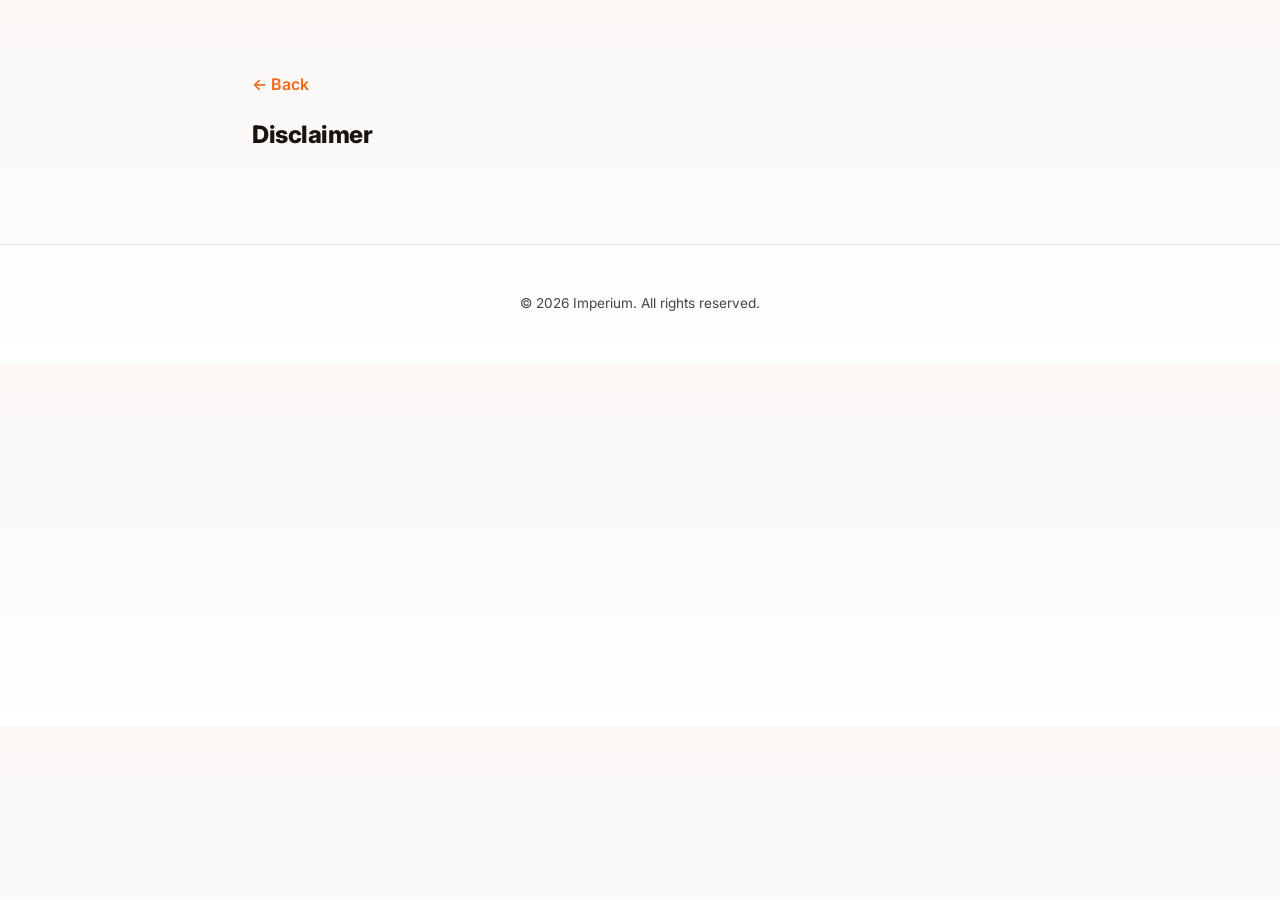
<file: disclaimer.html>
<!DOCTYPE html>
<html lang="en"><head><meta charset="UTF-8"><meta name="viewport" content="width=device-width, initial-scale=1.0">
<title>Disclaimer | AI Marketing Agency Builder</title>
<link rel="icon" href="assets/img/favicon.svg" type="image/svg+xml">
<link href="https://fonts.googleapis.com/css2?family=Inter:wght@400;600;800&display=swap" rel="stylesheet">
<link rel="stylesheet" href="assets/css/styles.css">
</head><body>
<section><div class="wrap narrow">
<p><a href="index.html" style="color:var(--oxblood);font-weight:600">&larr; Back</a></p>
<h1 style="margin:24px 0">Disclaimer</h1>
<p><!-- TODO: paste your Disclaimer text here --></p>
</div></section>
<footer><div class="wrap">© 2026 Imperium. All rights reserved.</div></footer>
</body></html>
</file>
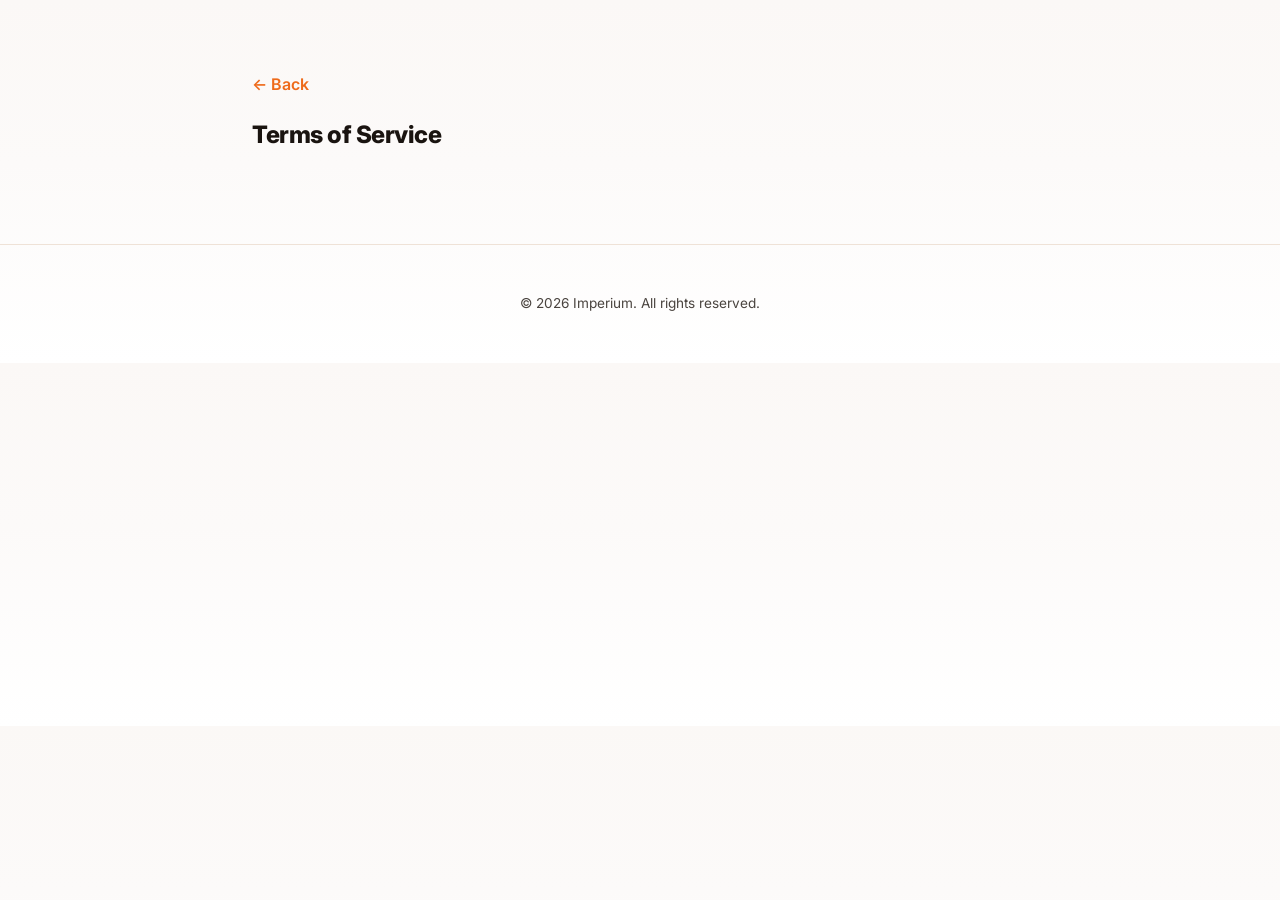
<file: terms.html>
<!DOCTYPE html>
<html lang="en"><head><meta charset="UTF-8"><meta name="viewport" content="width=device-width, initial-scale=1.0">
<title>Terms of Service | AI Marketing Agency Builder</title>
<link rel="icon" href="assets/img/favicon.svg" type="image/svg+xml">
<link href="https://fonts.googleapis.com/css2?family=Inter:wght@400;600;800&display=swap" rel="stylesheet">
<link rel="stylesheet" href="assets/css/styles.css">
</head><body>
<section><div class="wrap narrow">
<p><a href="index.html" style="color:var(--oxblood);font-weight:600">&larr; Back</a></p>
<h1 style="margin:24px 0">Terms of Service</h1>
<p><!-- TODO: paste your Terms of Service text here --></p>
</div></section>
<footer><div class="wrap">© 2026 Imperium. All rights reserved.</div></footer>
</body></html>
</file>
<file: assets/css/styles.css>
:root{
  --oxblood:#ee6a1a;
  --oxblood-dark:#c2510f;
  --oxblood-bright:#ff7d2e;
  --ink:#1a1410;
  --body:#4a443f;
  --paper:#ffffff;
  --card:#ffffff;
  --line:#efe2d7;
  --gold:#e0a13a;
  --radius:16px;
  --shadow:0 10px 40px -12px rgba(26,20,16,.16);
  --shadow-lg:0 24px 70px -22px rgba(26,20,16,.16);
}
*{box-sizing:border-box;margin:0;padding:0}
html{scroll-behavior:smooth}
body{
  font-family:'Inter',system-ui,-apple-system,sans-serif;
  color:var(--body);
  background:linear-gradient(180deg,#fbf8f6 0%,#fcfaf9 45%,#ffffff 100%);
  background-attachment:scroll;
  line-height:1.6;
  -webkit-font-smoothing:antialiased;
  position:relative;
}
h1,h2,h3,h4{color:var(--ink);font-weight:800;line-height:1.12;letter-spacing:-.02em}
a{color:inherit;text-decoration:none}
.wrap{max-width:1080px;margin:0 auto;padding:0 22px}
.narrow{max-width:820px}
.btn{
  display:inline-flex;align-items:center;justify-content:center;gap:10px;
  background:var(--oxblood);
  color:#161113;font-weight:700;font-size:1.02rem;
  padding:23px 46px;border-radius:999px;border:none;cursor:pointer;
  box-shadow:0 12px 28px -10px rgba(238,106,26,.6), 0 0 28px 6px rgba(238,106,26,.4);
  transition:transform .15s ease, background .2s ease, box-shadow .2s ease;
  letter-spacing:.01em;
}
.btn:hover{background:var(--oxblood-bright);transform:translateY(-2px);box-shadow:0 18px 34px -10px rgba(238,106,26,.55), 0 0 34px 8px rgba(238,106,26,.5)}
.btn:active{transform:translateY(0)}
.btn--lg{font-size:1.12rem;padding:24px 48px}
.btn .sub{display:block;font-weight:500;font-size:.72rem;opacity:.8;margin-top:2px}
header{position:sticky;top:0;z-index:50;background:rgba(251,248,246,.82);backdrop-filter:blur(10px);border-bottom:1px solid var(--line)}
.nav{display:flex;align-items:center;justify-content:center;height:64px}
.logo{display:flex;align-items:center;gap:10px;font-weight:900;color:var(--ink);font-size:1.15rem;letter-spacing:-.02em}
.logo .mark{width:30px;height:30px;border-radius:8px;background:var(--oxblood);display:flex;align-items:center;justify-content:center;color:#fff;font-weight:900}
.brand{display:inline-flex;align-items:center;gap:10px;font-weight:900;color:var(--ink);font-size:1.25rem;letter-spacing:-.01em;line-height:1}
.brand-mark{flex:none;display:block}
.brand-name{white-space:nowrap}
.brand-name .ai{color:var(--oxblood)}
.trust{display:flex;align-items:center;gap:12px;color:var(--body);font-size:.85rem}
.avatars{display:flex}
.avatars span{width:30px;height:30px;border-radius:50%;border:2px solid var(--paper);margin-left:-9px;background:linear-gradient(135deg,#d9c4b0,#b98f7a);overflow:hidden}
.avatars span:first-child{margin-left:0}
.avatars span img{width:100%;height:100%;border-radius:50%;object-fit:cover;display:block}
.stars{color:var(--gold);letter-spacing:2px}
.nav .btn{padding:12px 24px;font-size:.92rem}
@media(max-width:720px){.trust{display:none}}
.hero{text-align:center;padding:8px 0 56px;position:relative;z-index:0}
.hero::before{
  content:"";position:absolute;inset:-40px 0 0;z-index:-1;pointer-events:none;opacity:.6;
  background-image:
    linear-gradient(to right, rgba(26,20,16,.055) 1.5px, transparent 1.5px),
    linear-gradient(to bottom, rgba(26,20,16,.055) 1.5px, transparent 1.5px);
  background-size:46px 46px;
  -webkit-mask-image:linear-gradient(to bottom,#000 52%,transparent 100%);
  mask-image:linear-gradient(to bottom,#000 52%,transparent 100%);
}
.pill{display:inline-flex;align-items:center;gap:8px;background:#fff;border:1px solid var(--line);border-radius:999px;padding:8px 18px;font-size:.82rem;font-weight:600;color:var(--ink);box-shadow:var(--shadow);margin-bottom:26px}
.hero .wrap{max-width:1180px}
.hero h1{font-size:clamp(2.1rem,5.2vw,3.7rem);font-weight:700;max-width:1120px;margin:0 auto 22px;text-wrap:balance}
.hero h1 .hl{color:var(--oxblood);position:relative;white-space:nowrap}
.hero h1 .mbr{display:none}
.hero .lead{font-size:clamp(1.05rem,2.4vw,1.3rem);max-width:640px;margin:0 auto 20px}
.checks{display:flex;gap:10px;justify-content:center;flex-wrap:wrap;margin:22px 0 30px}
.checks span{display:inline-flex;align-items:center;gap:7px;background:#fff;border:1px solid var(--line);border-radius:999px;padding:7px 15px;font-size:.8rem;font-weight:600;color:var(--ink);box-shadow:var(--shadow)}
.check{display:inline-flex;align-items:center;justify-content:center;flex:none;color:var(--oxblood)}
.check svg{width:17px;height:17px}
.checks.mini{gap:6px;flex-wrap:nowrap;margin:14px auto 16px}
.checks.mini span{font-size:.66rem;padding:5px 9px;gap:4px;white-space:nowrap;background:#e4ff9c;border-color:#bfe06a;color:#090d00}
.checks.mini .check svg{width:13px;height:13px;stroke:#5f9e22}
@media(max-width:600px){.checks.mini{flex-wrap:wrap;gap:7px;margin:18px auto 20px}.checks.mini span{font-size:.7rem;padding:6px 11px;gap:5px}.checks.mini .check svg{width:13px;height:13px}}
.price{margin-top:20px;font-size:.95rem;color:var(--body)}
.video-cue{color:var(--oxblood);font-weight:600;font-size:1.03rem;text-align:center;margin:26px 0 14px}
.founder-photo{width:112px;height:112px;border-radius:50%;margin:0 auto 20px;background:linear-gradient(135deg,#efe6e1,#f7f1ee);border:4px solid #fff;box-shadow:var(--shadow-lg);display:flex;align-items:center;justify-content:center;overflow:hidden}
.founder-photo img{width:100%;height:100%;object-fit:cover}
.about-grid{display:grid;grid-template-columns:1.05fr 1fr;gap:52px;align-items:center}
.about-text{text-align:left}
.about-text .eyebrow{text-align:left;margin-bottom:12px}
.about-text .sec-title{text-align:left;margin:0 0 18px;max-width:none;font-size:clamp(1.9rem,3.4vw,2.7rem)}
.about-text p{color:var(--body);font-size:1.05rem;margin:0 0 16px;max-width:none;text-align:left}
.about-em{font-weight:800;color:var(--ink);font-size:1.08rem;margin-bottom:26px}
.about-media{aspect-ratio:2074/1488;border-radius:22px;overflow:hidden;background:linear-gradient(150deg,#e9e2dc,#f4efeb);box-shadow:var(--shadow-lg);display:flex;align-items:center;justify-content:center;color:#b3a49d;font-weight:600}
.about-media img{width:100%;height:100%;object-fit:cover;object-position:center;display:block}
@media(max-width:820px){
  .about-grid{grid-template-columns:1fr;gap:24px}
  .about-media{max-height:none}
}
.value-box{max-width:720px;margin:0 auto;background:#fff;border:1px solid var(--line);border-radius:22px;box-shadow:var(--shadow-lg);padding:38px 36px}
.value-box .vb-head{text-align:center;margin-bottom:6px}
.vb-logo{display:inline-flex;align-items:center;justify-content:center;gap:9px;font-weight:900;color:var(--ink);font-size:1.15rem;letter-spacing:-.02em}
.vb-logo .mark{width:30px;height:30px;border-radius:8px;background:var(--ink);color:#fff;display:flex;align-items:center;justify-content:center;font-weight:900}
.vb-divider{height:1px;background:var(--line);margin:22px 0 6px}
.vb-row{display:flex;align-items:center;justify-content:space-between;gap:16px;padding:16px 0;border-bottom:1px dashed var(--line)}
.vb-item{display:flex;align-items:center;gap:12px;font-weight:700;color:var(--ink);font-size:1.02rem}
.vb-sub{font-weight:500;color:var(--body);opacity:.72}
.vb-ic{width:24px;height:24px;display:flex;align-items:center;justify-content:center;flex:none}
.vb-ic svg{width:22px;height:22px}
.vb-price{background:#1b1712;color:#fff;font-weight:700;font-size:.9rem;padding:9px 20px;border-radius:999px;flex:none;min-width:76px;text-align:center;box-shadow:0 6px 14px -8px rgba(0,0,0,.5)}
.vb-totals{margin-top:16px}
.vb-total{display:flex;align-items:center;justify-content:space-between;padding-top:14px}
.vb-total .lbl{font-weight:800;color:var(--ink);font-size:1.02rem;text-transform:uppercase;letter-spacing:.03em}
.vb-total .was{font-weight:800;font-size:1.35rem;color:#c0392b;text-decoration:line-through}
.vb-total .free{font-weight:900;font-size:1.6rem;color:#149a53}
.vb-note{text-align:center;margin-top:20px;font-style:italic;color:var(--body);font-size:.9rem}
.cta-scarcity{margin:14px auto 0;font-size:.95rem;font-weight:700;color:var(--ink);max-width:440px}
@media(max-width:600px){
  .value-box{padding:28px 20px}
  .vb-item{font-size:.92rem;gap:9px}
  .vb-price{padding:8px 15px;min-width:64px;font-size:.84rem}
  .vb-total .free{font-size:1.4rem}
  .vb-total .was{font-size:1.2rem}
}
.social-proof{display:flex;flex-direction:column;align-items:center;gap:9px;margin-top:18px}
.social-proof .avatars span{width:34px;height:34px;margin-left:-10px}
.social-proof .avatars.avatars--ondark span{border-color:var(--oxblood)}
.trustpilot{font-size:.92rem;font-weight:600;color:var(--body);display:inline-flex;align-items:center;gap:8px}
.trustpilot .tp-stars{color:#00b67a;letter-spacing:1px;font-size:1rem}
.price s{color:var(--body);opacity:.6}
.price .free{color:var(--oxblood);font-weight:800}
.hero-media{width:340px;max-width:86vw;margin:12px auto 0;aspect-ratio:9/16;border-radius:22px;background:linear-gradient(160deg,#2a2320,#3a302a);box-shadow:0 28px 70px -28px rgba(26,20,16,.32);position:relative;overflow:hidden;cursor:pointer}
.hero-media .screen{position:absolute;inset:0;display:flex;align-items:center;justify-content:center;background:linear-gradient(160deg,#efe6e1,#f7f1ee)}
.hero-media .screen .ph{color:#8a7d74;font-weight:600;text-align:center}
.hero-media iframe,.hero-media video,.hero-media img{position:absolute;inset:0;width:100%;height:100%;border:0;object-fit:cover;display:block}
.hero-media .play-overlay{position:absolute;inset:0;z-index:3;display:flex;flex-direction:column;align-items:center;justify-content:center;gap:16px;background:linear-gradient(180deg,rgba(0,0,0,.05),rgba(0,0,0,.28));transition:background .2s ease}
.hero-media:hover .play-overlay{background:linear-gradient(180deg,rgba(0,0,0,.02),rgba(0,0,0,.18))}
.play-btn{width:78px;height:78px;border-radius:50%;background:var(--oxblood);display:flex;align-items:center;justify-content:center;box-shadow:0 10px 30px -6px rgba(238,106,26,.7);transition:transform .18s ease,background .2s ease}
.hero-media:hover .play-btn{transform:scale(1.07);background:var(--oxblood-bright)}
.play-btn::after{content:"";display:block;width:0;height:0;border-style:solid;border-width:13px 0 13px 22px;border-color:transparent transparent transparent #fff;margin-left:5px}
.play-cap{color:#fff;font-size:.78rem;font-weight:700;letter-spacing:.14em;text-transform:uppercase;text-shadow:0 2px 8px rgba(0,0,0,.5)}
section{padding:72px 0;position:relative}
.eyebrow{text-transform:uppercase;letter-spacing:.16em;font-size:.78rem;font-weight:800;color:var(--oxblood);text-align:center;margin-bottom:14px}
.sec-title{font-size:clamp(1.7rem,4vw,2.6rem);text-align:center;max-width:760px;margin:0 auto 16px;font-weight:900}
.sec-sub{text-align:center;max-width:620px;margin:0 auto 46px;font-size:1.05rem}
.band{background:var(--oxblood);color:#fff;border-radius:24px;padding:52px 40px;text-align:center;box-shadow:var(--shadow-lg);position:relative;overflow:hidden}
.band::after{content:"";position:absolute;inset:0;opacity:.14;background-image:linear-gradient(to right,#fff 1px,transparent 1px),linear-gradient(to bottom,#fff 1px,transparent 1px);background-size:38px 38px;-webkit-mask-image:radial-gradient(circle at 80% 20%,#000,transparent 70%);mask-image:radial-gradient(circle at 80% 20%,#000,transparent 70%)}
.band h2,.band h3{color:#fff}
.band h2{font-size:clamp(1.6rem,3.6vw,2.3rem);margin-bottom:16px;position:relative}
.band p{color:rgba(255,255,255,.85);max-width:600px;margin:0 auto;position:relative}
.band--light{background:#fff;border:1px solid var(--line);color:var(--ink)}
.band--light::after{display:none}
.band--light h2,.band--light h3{color:var(--ink)}
.band--light p{color:var(--body)}
.grid{display:grid;gap:20px}
.grid-3{grid-template-columns:repeat(3,1fr)}
.grid-2{grid-template-columns:repeat(2,1fr)}
@media(max-width:860px){.grid-3{grid-template-columns:1fr 1fr}}
@media(max-width:600px){.grid-3,.grid-2{grid-template-columns:1fr}}
.card{background:var(--card);border:1px solid var(--line);border-radius:var(--radius);padding:28px;box-shadow:var(--shadow);transition:transform .18s ease,box-shadow .18s ease}
.card:hover{transform:translateY(-4px);box-shadow:var(--shadow-lg)}
.card .ic{width:52px;height:52px;border-radius:14px;background:#161113;display:flex;align-items:center;justify-content:center;margin-bottom:16px}
.card .ic svg{width:26px;height:26px;display:block}
.card h3{font-size:1.18rem;margin-bottom:8px}
.card p{font-size:.96rem}
.steps{display:grid;grid-template-columns:repeat(3,1fr);gap:20px;counter-reset:step}
@media(max-width:720px){.steps{grid-template-columns:1fr}}
.step{background:var(--card);border:1px solid var(--line);border-radius:var(--radius);padding:22px 22px 30px;text-align:center;box-shadow:var(--shadow);position:relative}
.step-img{aspect-ratio:3/2;border-radius:12px;overflow:hidden;background:linear-gradient(150deg,#e9e2dc,#f4efeb);position:relative;margin-bottom:20px}
.step-img img{width:100%;height:100%;object-fit:cover;display:block}
.step-img .num{counter-increment:step;position:absolute;top:12px;left:12px;width:38px;height:38px;border-radius:50%;background:var(--oxblood);color:#fff;font-weight:900;font-size:1.05rem;display:flex;align-items:center;justify-content:center;box-shadow:0 6px 16px -6px rgba(238,106,26,.6)}
.step-img .num::before{content:counter(step)}
.step h3{font-size:1.2rem;margin-bottom:8px}
.access-steps{display:grid;grid-template-columns:repeat(3,1fr);gap:20px;counter-reset:astep}
@media(max-width:720px){.access-steps{grid-template-columns:1fr}}
.astep{display:flex;align-items:center;gap:14px;min-height:104px;background:var(--card);border:1px solid var(--line);border-radius:4px;padding:16px 18px;text-align:left;box-shadow:var(--shadow)}
.astep .num{counter-increment:astep;flex:none;width:38px;height:38px;border-radius:8px;background:#161113;color:var(--oxblood);font-weight:900;font-size:1rem;display:flex;align-items:center;justify-content:center}
.astep .num::before{content:counter(astep)}
.astep h3{font-size:1.02rem;margin-bottom:3px;color:var(--ink)}
.astep p{font-size:.9rem}
.tgrid{max-width:680px;margin:0 auto;display:flex;flex-direction:column;gap:16px}
.win-img{display:block;width:100%;border:1px solid var(--line);border-radius:12px;box-shadow:var(--shadow)}
.faq{max-width:760px;margin:0 auto}
details{border-bottom:1px solid var(--line);padding:0}
details:first-child{border-top:1px solid var(--line)}
details summary{list-style:none;cursor:pointer;font-weight:700;color:var(--ink);padding:22px 0;display:flex;justify-content:space-between;align-items:center;gap:16px;font-size:1.08rem}
details summary::-webkit-details-marker{display:none}
details summary::after{content:"+";color:var(--oxblood);font-size:1.7rem;font-weight:400;line-height:1;transition:transform .2s}
details[open] summary::after{transform:rotate(45deg)}
details p{padding:0 0 22px;font-size:.98rem;color:var(--body);max-width:90%}
.final{text-align:center}
.final .band h2{font-size:clamp(1.8rem,4vw,2.6rem)}
.final .btn{margin-top:26px}
footer{padding:48px 0;border-top:1px solid var(--line);text-align:center;color:var(--body);font-size:.85rem;background:transparent}
footer .flinks{display:flex;gap:22px;justify-content:center;margin-bottom:16px;flex-wrap:wrap}
footer .flinks a:hover{color:var(--oxblood)}
footer .disc{max-width:720px;margin:16px auto 0;font-size:.76rem;opacity:.7;line-height:1.5}
.ph{color:#c9b6ad;font-style:italic}
@media(max-width:600px){
  .wrap{padding:0 18px}
  .nav{height:60px}
  .logo{font-size:.98rem;gap:8px}
  .logo .mark{width:26px;height:26px;font-size:.9rem}
  .nav .btn{padding:9px 15px;font-size:.76rem;white-space:nowrap;box-shadow:0 6px 16px -6px rgba(238,106,26,.55)}
  .hero{padding:14px 0 40px}
  .pill{font-size:.7rem;padding:7px 15px;margin-bottom:18px}
  .hero h1{font-size:clamp(1.4rem,6.8vw,2.2rem);line-height:1.14;margin-bottom:14px}
  .hero h1 .mbr{display:inline}
  .hero .lead{font-size:1.02rem;line-height:1.55;margin-bottom:18px}
  .video-cue{font-size:.85rem}
  .checks{flex-direction:row;flex-wrap:wrap;align-items:center;gap:8px;margin:20px 0 26px}
  .btn{width:100%;max-width:400px}
  .btn--lg{flex-direction:column;gap:3px;padding:16px 22px;font-size:1.05rem}
  .btn--lg .sub{margin-top:0}
  .hero-media{width:100%;max-width:330px;margin-top:10px}
  .play-btn{width:66px;height:66px}
  .play-btn::after{border-width:11px 0 11px 18px}
  .play-cap{font-size:.72rem}
  section{padding:48px 0}
  .sec-title{font-size:clamp(1.5rem,6.5vw,2rem)}
  .sec-sub{margin-bottom:32px;font-size:1rem}
  .band{padding:36px 24px;border-radius:20px}
  .band h2{font-size:clamp(1.4rem,6vw,1.9rem)}
  .card{padding:22px}
  .step{padding:28px 22px}
  .tgrid{gap:14px}
  details summary{font-size:1rem;padding:16px 0}
  footer{padding:40px 0}
  footer .flinks{gap:16px}
}
/* ===== THE FULL PROGRAM (module grid) ===== */
.prog-grid{display:grid;grid-template-columns:repeat(4,1fr);gap:20px}
@media(max-width:900px){.prog-grid{grid-template-columns:repeat(2,1fr)}}
@media(max-width:520px){.prog-grid{grid-template-columns:1fr}}
.prog-card{background:#fff;border:1px solid var(--line);border-radius:16px;overflow:hidden;box-shadow:var(--shadow);transition:transform .18s ease,box-shadow .18s ease}
.prog-card:hover{transform:translateY(-4px);box-shadow:var(--shadow-lg)}
.prog-img{aspect-ratio:16/9;background:linear-gradient(150deg,#e9e2dc,#f4efeb);display:flex;align-items:center;justify-content:center;position:relative}
.prog-img img{width:100%;height:100%;object-fit:cover;display:block}
.prog-body{padding:20px 22px 24px}
.prog-top{display:flex;align-items:center;justify-content:space-between;gap:12px;margin-bottom:14px}
.prog-label{text-transform:uppercase;letter-spacing:.12em;font-size:.72rem;font-weight:800;color:var(--body);opacity:.7}
.prog-value{background:var(--oxblood);color:#fff;font-weight:800;font-size:.74rem;padding:6px 12px;border-radius:999px;flex:none;white-space:nowrap}
.prog-card h3{font-size:1.25rem;margin-bottom:8px}
.prog-card p{font-size:.95rem;color:var(--body)}
.prog-img .ph{position:relative;z-index:1}

/* ===== MODULE GRID ===== */
.sec-title .hl{color:var(--oxblood)}
.mod-grid{display:grid;grid-template-columns:repeat(4,1fr);gap:24px;margin-top:44px}
.mod-card{background:var(--card);border:1px solid var(--line);border-radius:var(--radius);overflow:hidden;box-shadow:var(--shadow);transition:transform .22s ease,box-shadow .22s ease,border-color .22s ease}
.mod-card:hover{transform:translateY(-6px);border-color:rgba(238,106,26,.4);box-shadow:var(--shadow-lg),0 0 30px -8px rgba(238,106,26,.35)}
.mod-banner{position:relative;aspect-ratio:16/10;display:flex;flex-direction:column;align-items:center;justify-content:center;gap:14px;padding:20px;text-align:center;overflow:hidden}
.mod-banner::before{content:"";position:absolute;inset:0;z-index:1;pointer-events:none;background-image:radial-gradient(circle at 26% 20%,rgba(255,255,255,.4),transparent 45%),linear-gradient(to right,rgba(255,255,255,.08) 1px,transparent 1px),linear-gradient(to bottom,rgba(255,255,255,.08) 1px,transparent 1px);background-size:auto,22px 22px,22px 22px;-webkit-mask-image:radial-gradient(circle at 50% 45%,#000 0%,transparent 78%);mask-image:radial-gradient(circle at 50% 45%,#000 0%,transparent 78%)}
.mod-banner::after{content:"";position:absolute;top:-50%;left:-25%;width:65%;height:200%;z-index:1;pointer-events:none;background:linear-gradient(115deg,transparent 30%,rgba(255,255,255,.28) 48%,transparent 66%);transform:rotate(10deg)}
.mod-ic{width:56px;height:56px;border-radius:16px;position:relative;z-index:2;display:flex;align-items:center;justify-content:center;background:rgba(255,255,255,.14);backdrop-filter:blur(10px) saturate(160%);-webkit-backdrop-filter:blur(10px) saturate(160%);border:1px solid rgba(255,255,255,.4);box-shadow:0 8px 24px -8px rgba(0,0,0,.45),inset 0 1px 0 rgba(255,255,255,.35);animation:modIcGlow 3s ease-in-out infinite}
@keyframes modIcGlow{0%,100%{box-shadow:0 8px 24px -8px rgba(0,0,0,.45),inset 0 1px 0 rgba(255,255,255,.35),0 0 0 0 rgba(255,255,255,.2)}50%{box-shadow:0 8px 24px -8px rgba(0,0,0,.45),inset 0 1px 0 rgba(255,255,255,.35),0 0 24px 5px rgba(255,255,255,.28)}}
.mod-ic svg{width:26px;height:26px}
.mod-banner h4{position:relative;z-index:2;color:#fff;font-size:1.28rem;font-weight:800;line-height:1.18;margin:0;text-shadow:0 2px 14px rgba(0,0,0,.4)}
.mod-banner h4 em{display:block;font-style:italic;font-weight:500;font-size:1.32rem}
.mod-1{background:linear-gradient(160deg,#4a1408,#d1470f)}
.mod-2{background:linear-gradient(160deg,#3a2a05,#d1930f)}
.mod-3{background:linear-gradient(160deg,#0a1f3d,#1f7ae0)}
.mod-4{background:linear-gradient(160deg,#151038,#4d3fd6)}
.mod-5{background:linear-gradient(160deg,#2a0f3d,#9433da)}
.mod-6{background:linear-gradient(160deg,#380f2e,#c22198)}
.mod-7{background:linear-gradient(160deg,#04302e,#0fb39f)}
.mod-8{background:linear-gradient(160deg,#3a2b05,#d6a71c)}
.mod-body{padding:20px 22px 24px}
.mod-meta{display:flex;align-items:center;justify-content:space-between;margin-bottom:12px}
.mod-tag{font-size:.7rem;font-weight:800;letter-spacing:.08em;text-transform:uppercase;color:var(--body)}
.mod-value{background:rgba(120,210,110,.14);border:1px solid rgba(120,210,110,.4);color:#8fe08f;font-size:.74rem;font-weight:700;padding:4px 12px;border-radius:999px;white-space:nowrap}
.mod-card h3{font-size:1.05rem;margin-bottom:8px;color:var(--ink)}
.mod-card p{font-size:.9rem;color:var(--body)}
@media(max-width:860px){.mod-grid{grid-template-columns:1fr 1fr}}
@media(max-width:600px){.mod-grid{grid-template-columns:1fr;gap:18px}}

/* ===== BUILT-IN TOOLS (AUTO-SCROLLING SPOTLIGHT) ===== */
.tools-section{padding:60px 0}
.tools-marquee{position:relative;height:380px;overflow:hidden;margin-top:8px;-webkit-mask-image:linear-gradient(to bottom,transparent,#000 18%,#000 82%,transparent);mask-image:linear-gradient(to bottom,transparent,#000 18%,#000 82%,transparent)}
.tools-track{display:flex;flex-direction:column;align-items:center;width:100%;animation:toolsAutoScroll 20s linear infinite}
.tools-track li{list-style:none;font-size:2rem;font-weight:800;line-height:1;padding:22px 0;white-space:nowrap;color:rgba(26,20,16,.08)}
@keyframes toolsAutoScroll{from{transform:translateY(0)}to{transform:translateY(-50%)}}
@media(max-width:600px){.tools-section{padding:44px 0}.tools-marquee{height:290px}.tools-track li{font-size:1.4rem;padding:15px 0}}

/* ===== OPT-IN POPUP (HubSpot) ===== */
.modal-overlay{position:fixed;inset:0;z-index:1000;background:rgba(20,16,19,.62);backdrop-filter:blur(4px);display:none;align-items:center;justify-content:center;padding:20px}
.modal-overlay.open{display:flex}
.modal{background:#fff;border:1px solid var(--line);border-radius:20px;max-width:440px;width:100%;padding:38px 32px;box-shadow:var(--shadow-lg);position:relative;text-align:center;max-height:92vh;overflow:auto}
.modal .mclose{position:absolute;top:12px;right:16px;background:none;border:none;font-size:1.7rem;line-height:1;color:var(--body);cursor:pointer;opacity:.6}
.modal .mclose:hover{opacity:1}
.modal h3{font-size:1.5rem;margin-bottom:8px;color:#0f2147}
.modal .msub{color:#3d4d66;font-size:.98rem;margin-bottom:22px}
.modal .brand,.modal .brand-name{color:#0f2147}
.modal .brand-name .ai{color:var(--oxblood)}
.modal .eyebrow{color:var(--oxblood)}
.mfineprint{margin-top:8px;font-size:.68rem;line-height:1.4;color:#5b6b84;text-align:left}
.mfineprint p{margin-bottom:5px}
.mfineprint p:last-child{margin-bottom:0}
.modal .hs-form-html{text-align:left;margin-top:4px}
@media(max-width:600px){
  .modal-overlay{padding:10px}
  .modal{padding:22px 16px 18px;border-radius:16px;max-height:94vh}
  .modal h3{font-size:1.2rem;margin-bottom:5px}
  .modal .msub{font-size:.86rem;margin-bottom:8px}
  .modal .mfineprint{font-size:.6rem;margin-top:6px}
}
/* ===== HUBSPOT DEVELOPER EMBED FORM (hsfc-* classes) - themed to match funnel ===== */
.modal .hs-form-html .hsfc-Step__Content{padding:0 !important}
.modal .hs-form-html .hsfc-Row{grid-template-columns:1fr !important;gap:8px !important;margin-bottom:10px !important}
.modal .hs-form-html .hsfc-FieldLabel{display:block;font-size:.78rem;font-weight:600;color:#0f2147;margin-bottom:3px;line-height:1.25}
.modal .hs-form-html input[type="text"],
.modal .hs-form-html input[type="email"],
.modal .hs-form-html input[type="tel"]{
  width:100% !important;box-sizing:border-box !important;
  padding:11px 13px !important;font-size:.95rem !important;font-family:inherit !important;
  color:#0f2147 !important;background:#fff !important;
  border:1px solid #d7dfea !important;border-radius:10px !important;line-height:1.35 !important;box-shadow:none !important;
}
.modal .hs-form-html input:focus{outline:none !important;border-color:var(--oxblood) !important;box-shadow:0 0 0 3px rgba(238,106,26,.16) !important}
.modal .hs-form-html .hsfc-CheckboxField{margin-top:2px}
.modal .hs-form-html .hsfc-CheckboxField .hsfc-FieldLabel{display:flex;gap:9px;align-items:flex-start;font-size:.7rem;color:#5b6b84;line-height:1.45;font-weight:400;margin-bottom:0}
.modal .hs-form-html .hsfc-CheckboxField input{width:16px !important;height:16px !important;margin:2px 9px 0 0 !important;accent-color:var(--oxblood);flex:none}
.modal .hs-form-html .hsfc-DataPrivacyField{font-size:.68rem;color:#5b6b84;line-height:1.4;margin-top:4px}
.modal .hs-form-html .hsfc-DataPrivacyField .hsfc-Row{margin-bottom:2px !important;gap:0 !important}
.modal .hs-form-html .hsfc-NavigationRow{margin-top:8px}
.modal .hs-form-html .hsfc-Button{
  width:100% !important;display:inline-flex;align-items:center;justify-content:center;
  background:var(--oxblood) !important;
  color:#161113 !important;font-weight:700 !important;font-size:1.02rem !important;font-family:inherit !important;
  padding:15px 22px !important;border:none !important;border-radius:999px !important;cursor:pointer;
  box-shadow:0 12px 28px -10px rgba(238,106,26,.6), 0 0 28px 6px rgba(238,106,26,.4) !important;
  transition:transform .15s ease !important;text-shadow:none !important;
}
.modal .hs-form-html .hsfc-Button:hover{transform:translateY(-2px);background:var(--oxblood-bright) !important}
.modal .submitted-message{font-size:.95rem;color:#0f2147;text-align:center;padding:8px 0}

/* ===== Added on export from GHL ===== */
/* Curriculum card hover (GHL's style-hover attribute doesn't work outside the builder) */
.course-card:hover{transform:translateY(-3px);box-shadow:0 4px 10px rgba(30,20,15,.08),0 18px 40px rgba(30,20,15,.12) !important}
/* Accessibility: respect reduced motion for marquee + glows */
@media (prefers-reduced-motion:reduce){.tools-track,.mod-ic{animation:none}html{scroll-behavior:auto}}
</file>
